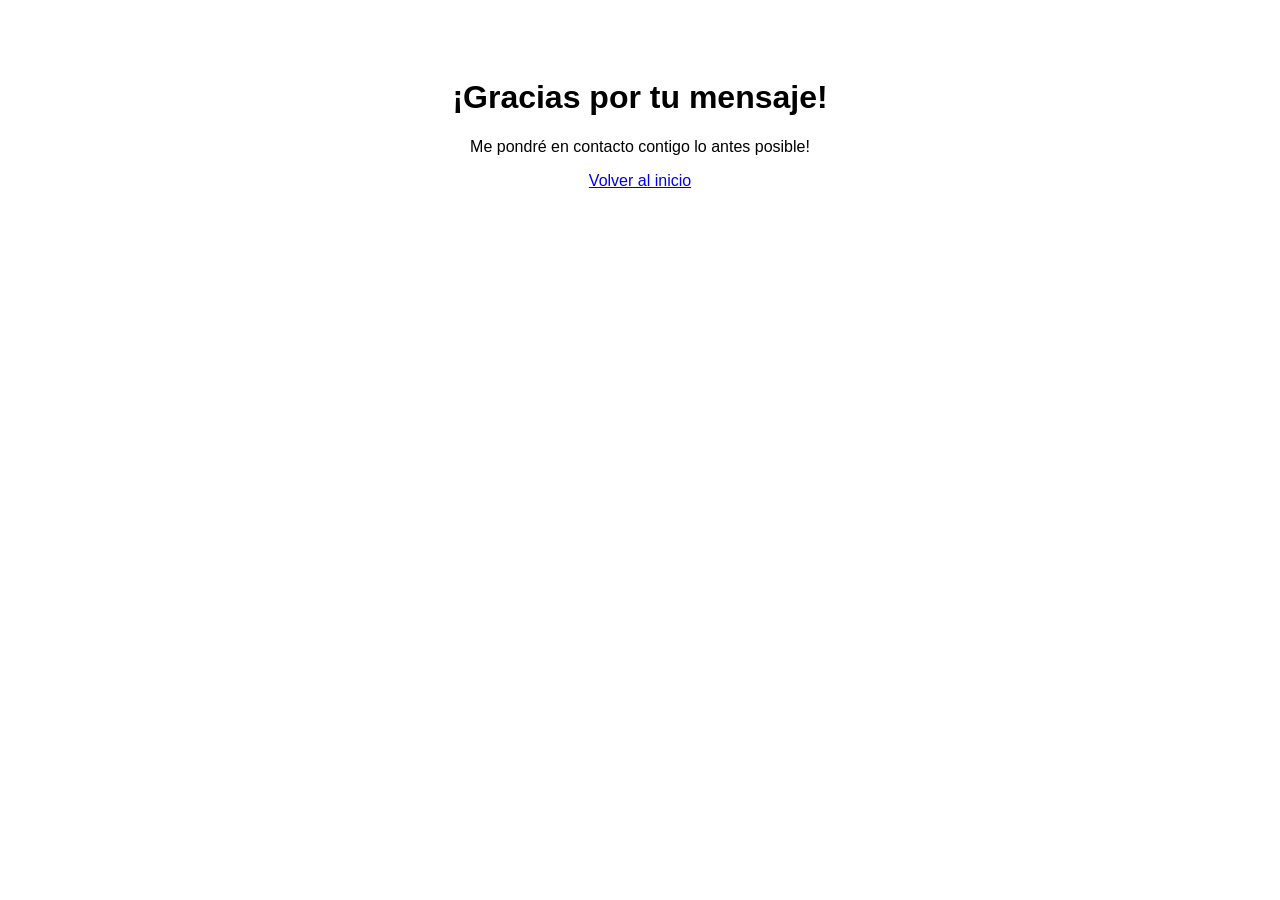
<file: gracias.html>
<!DOCTYPE html>
<html lang="es">
<head>
  <meta charset="UTF-8">
  <meta name="viewport" content="width=device-width, initial-scale=1.0">
  <title>¡Gracias!</title>
</head>

<body style="font-family: Arial; text-align: center; padding-top: 50px;">
  <h1>¡Gracias por tu mensaje!</h1>
  <p>Me pondré en contacto contigo lo antes posible!</p>
  <a href="index.html">Volver al inicio</a>
</body>
</html>
</file>
